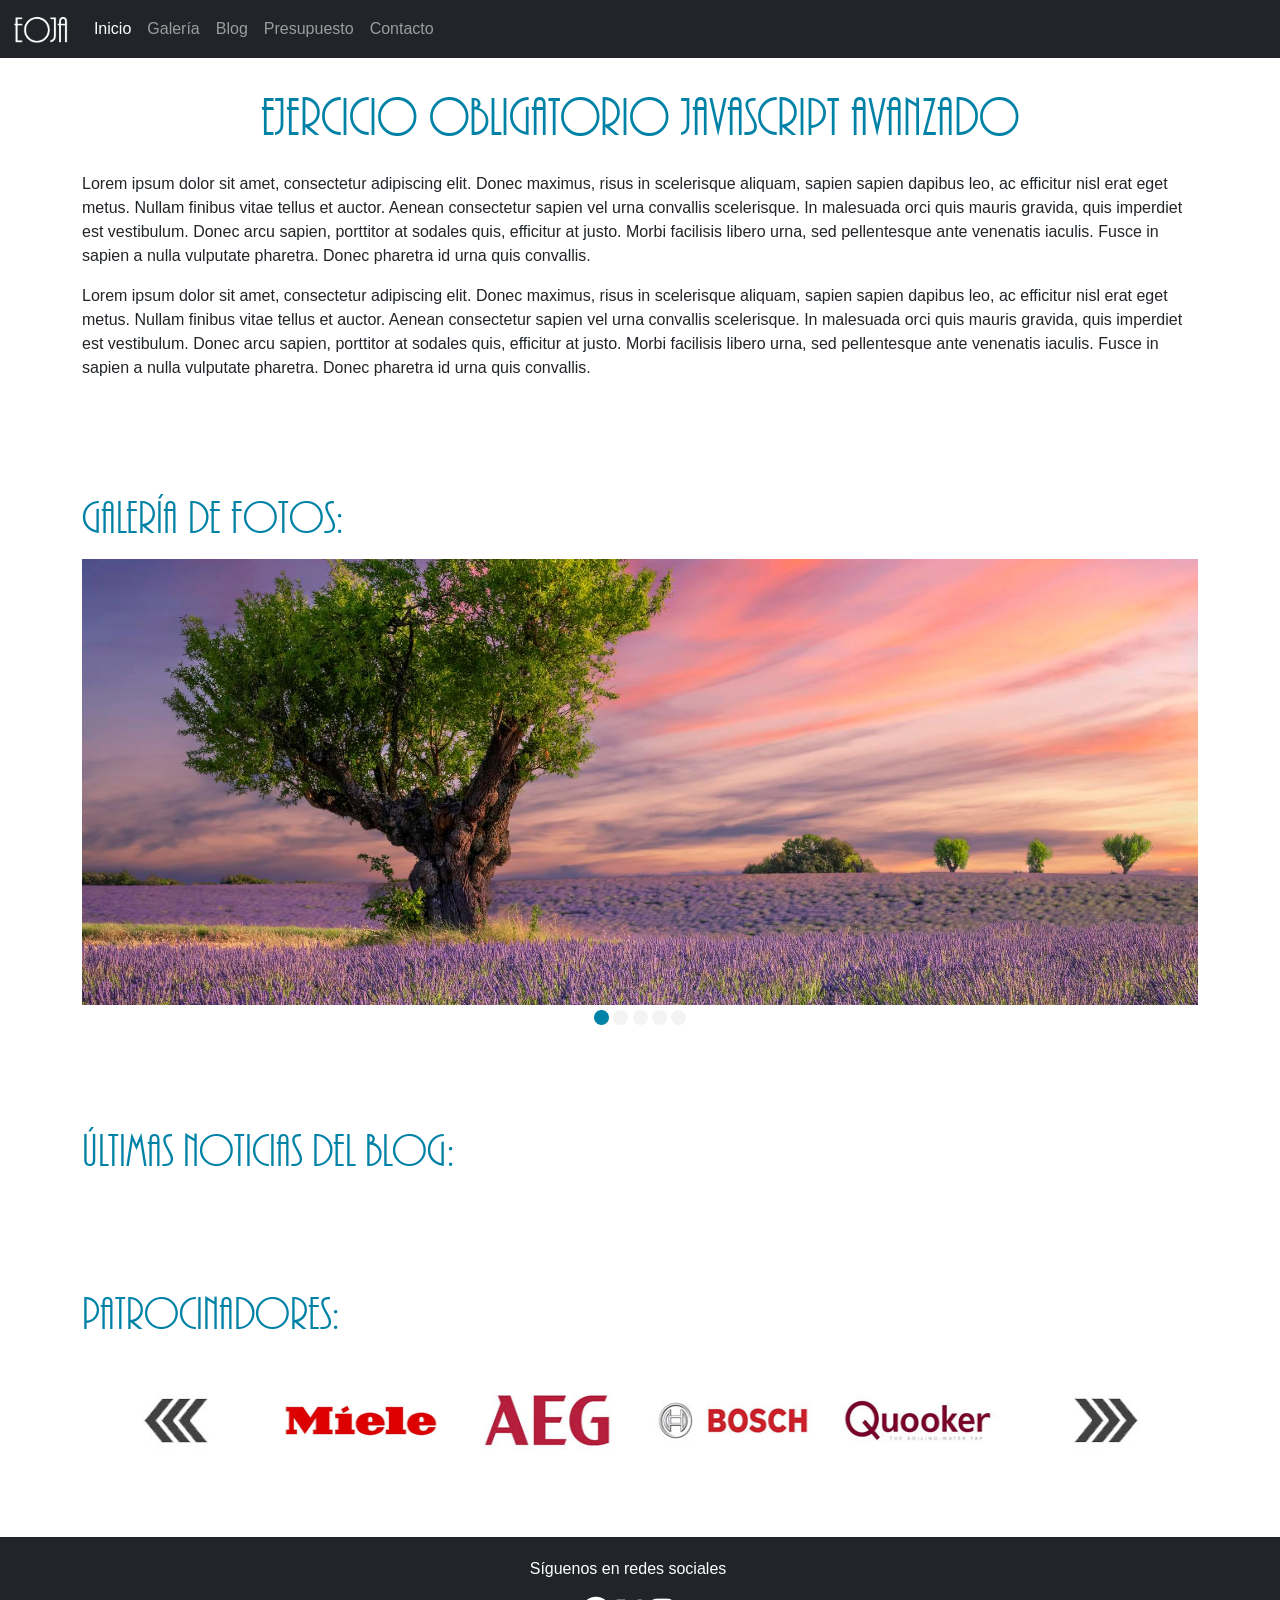
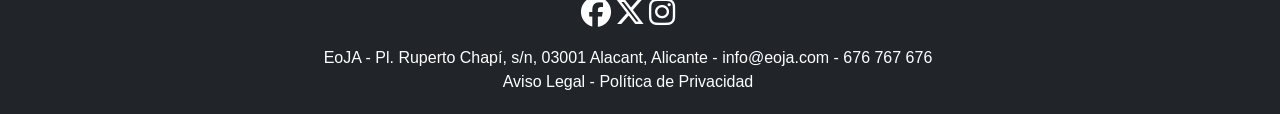
<file: index.html>
<!DOCTYPE html>
<html lang="es">

	<head>

			<title>Ejercicio obligatorio Módulo 7 Javascript Avanzado</title>
			<meta  charset="utf-8">
			<meta name="description" content="Ejercicio obligatorio Módulo 7 Javascript Avanzado">
			<meta name="viewport" content="width=device-width, initial-scale=1">
			<link rel="icon" href="images/punto-azul.png" type="image/png">

			<!-- Añadimos bibliotecas de Bootstraap y archivo css-->
			<link href="https://cdn.jsdelivr.net/npm/bootstrap@5.3.8/dist/css/bootstrap.min.css" rel="stylesheet" integrity="sha384-sRIl4kxILFvY47J16cr9ZwB07vP4J8+LH7qKQnuqkuIAvNWLzeN8tE5YBujZqJLB" crossorigin="anonymous">
			 <link rel="stylesheet" href="https://cdn.jsdelivr.net/npm/bootstrap-icons@1.13.1/font/bootstrap-icons.min.css">
			<link rel="stylesheet" href="https://cdnjs.cloudflare.com/ajax/libs/font-awesome/6.5.2/css/all.min.css">
			<link rel="stylesheet" href="css/estilos.css">

			<!-- Añadimos biblioteca JQuery y archivo js -->
			<script src="https://ajax.googleapis.com/ajax/libs/jquery/3.2.1/jquery.min.js"></script>
			<script src="js/script_home.js"></script>

	</head>

	<body>


			<!-- SECCIÓN HEADER DE LA PÁGINA -->
			<!-- MENÚ -->
			<header>
					<nav class="navbar navbar-expand-lg bg-dark fixed-top" data-bs-theme="dark">
					  <div class="container-fluid">
					    <a class="navbar-brand" href="index.html"><img src="images/logo-EOJA.png" class="logo" alt="EoJA - Ejercicio obligatorio Javascript Avanzado" title="EoJA - Ejercicio obligatorio Javascript Avanzado" width="168" height="67"></a>
					    <button class="navbar-toggler" type="button" data-bs-toggle="collapse" data-bs-target="#navbarNavAltMarkup" aria-controls="navbarNavAltMarkup" aria-expanded="false" aria-label="Toggle navigation">
					      <span class="navbar-toggler-icon"></span>
					    </button>
					    <div class="collapse navbar-collapse" id="navbarNavAltMarkup">
					      <div class="navbar-nav">
					        <a class="nav-link active" aria-current="page" href="index.html">Inicio</a>
					        <a class="nav-link" href="views/galeria.html">Galería</a>
					        <a class="nav-link" href="views/blog.html">Blog</a>
					        <a class="nav-link" href="views/presupuesto.html">Presupuesto</a>
					        <a class="nav-link" href="views/contacto.html">Contacto</a>
					      </div>
					    </div>
					  </div>
					</nav>
			</header>

			<!-- CUERPO DE LA PÁGINA -->
			<main>

						<!-- CABECERA DE LA SECCIÓN -->
						<section>
								<div class="containerfluid cuerpo">
										<div class="container">
											<div class="row">
												<div class="col-12">
													<h1>Ejercicio obligatorio Javascript Avanzado</h1>
												</div>
											</div>
											<div class="row">
												<div class="col-12">
													<p>Lorem ipsum dolor sit amet, consectetur adipiscing elit. Donec maximus, risus in scelerisque aliquam, sapien sapien dapibus leo, ac efficitur nisl erat eget metus. Nullam finibus vitae tellus et auctor. Aenean consectetur sapien vel urna convallis scelerisque. In malesuada orci quis mauris gravida, quis imperdiet est vestibulum. Donec arcu sapien, porttitor at sodales quis, efficitur at justo. Morbi facilisis libero urna, sed pellentesque ante venenatis iaculis. Fusce in sapien a nulla vulputate pharetra. Donec pharetra id urna quis convallis.</p>
						              <p>Lorem ipsum dolor sit amet, consectetur adipiscing elit. Donec maximus, risus in scelerisque aliquam, sapien sapien dapibus leo, ac efficitur nisl erat eget metus. Nullam finibus vitae tellus et auctor. Aenean consectetur sapien vel urna convallis scelerisque. In malesuada orci quis mauris gravida, quis imperdiet est vestibulum. Donec arcu sapien, porttitor at sodales quis, efficitur at justo. Morbi facilisis libero urna, sed pellentesque ante venenatis iaculis. Fusce in sapien a nulla vulputate pharetra. Donec pharetra id urna quis convallis.</p>
												</div>
											</div>
										</div>
								</div>
						</section>


						<!-- CARRUSEL DE FOTOS -->
						<section>
								<div class="containerfluid cuerpo">
										<div class="container">
											<div class="row">
												<div class="col-12"><h2>Galería de fotos:</h2></div>
											</div>
											<div class="row">
												<div class="col-12">
														<img id="imagen_carrusel" class="img_galeria" src="images/home1.jpg" alt="Imagen central del carrusel" title="Imagen central del carrusel" width="2000" height="800">
												</div>
											</div>
											<div class="row">
												<div class="col-12 text-center">
														<img id="punto1" class="punto" src="images/punto-azul.png" onclick="cambia_foto('1')" alt="Foto 1" title="Foto 1" width="50" height="50">
														<img id="punto2" class="punto" src="images/punto-gris.png" onclick="cambia_foto('2')" alt="Foto 2" title="Foto 2" width="50" height="50">
														<img id="punto3" class="punto" src="images/punto-gris.png" onclick="cambia_foto('3')" alt="Foto 3" title="Foto 3" width="50" height="50">
														<img id="punto4" class="punto" src="images/punto-gris.png" onclick="cambia_foto('4')" alt="Foto 4" title="Foto 4" width="50" height="50">
														<img id="punto5" class="punto" src="images/punto-gris.png" onclick="cambia_foto('5')" alt="Foto 5" title="Foto 5" width="50" height="50">
												</div>
											</div>					
										</div>
								</div>
						</section>


						<!-- MÓDULO NOTICIAS -->
						<section>
								<div class="containerfluid cuerpo">
									<div class="container seccion">
										<div class="row">
											<div class="col-12"><h2>Últimas noticias del blog:</h2></div>
										</div>
										<div class="row" id="capa_noticias">
												<!-- Capa de noticias cargadas con JS -->
										</div>
									</div>
							</div>
						</section>


						<!-- MÓDULO PATROCINADORES -->
						<section>
								<div class="containerfluid cuerpo">
										<div class="container seccion">
											<div class="row">
												<div class="col-12"><h2>Patrocinadores:</h2></div>
											</div>
											<div class="row">
												<div class="col-12">
													<ul id="patrocinadores">
														<li class="col-2 pt-4 pt-md-0">
															<img id="izq" src="images/izq.jpg" onclick="mover_izq()" alt="Anterior" title="Anterior" width="200" height="133"></li>
														<li class="col-4 col-md-2">
															<img id="patrocinador1" src="images/logo1.jpg" alt="Patrocinador 1" title="Patrocinador 1" width="200" height="133"></li>
														<li class="col-4 col-md-2">
															<img id="patrocinador2" src="images/logo2.jpg" alt="Patrocinador 2" title="Patrocinador 2" width="200" height="133"></li>
														<li class="col-2 d-none d-md-block">
															<img id="patrocinador3" src="images/logo3.jpg" alt="Patrocinador 3" title="Patrocinador 3" width="200" height="133"></li>
														<li class="col-2 d-none d-md-block">
															<img id="patrocinador4" src="images/logo4.jpg" alt="Patrocinador 4" title="Patrocinador 4" width="200" height="133"></li>
														<li class="col-2 pt-4 pt-md-0">
															<img id="der" src="images/der.jpg" onclick="mover_der()" alt="Siguiente" title="Siguiente" width="200" height="133"></li>
													</ul>
												</div>
											</div>
										</div>
								</div>
						</section>

				</main>

				<!-- PIE DE LA PÁGINA -->
				<footer>
						<div class="containerfluid footer bg-dark"  data-bs-theme="dark">
							<div class="container">
								<div class="row">
									<div class="row">
					        	<div class="col-12 text-center">
					        			<p>Síguenos en redes sociales</p>
					        			<p>
					        				<a href="#" title="Facebook" target="blank"><i class="fa-brands fa-facebook icono-redes" title="Síguenos en Facebook"></i></a>
													<a href="#" title="X" target="blank"><i class="fa-brands fa-x-twitter icono-redes" title="Síguenos en X"></i></a>
													<a href="#" title="Instagram" target="blank"><i class="fa-brands fa-instagram icono-redes" title="Síguenos en Instagram"></i></a>
												</p>
										</div>
									</div>
					        <div class="row">
					        	<div class="col-12 text-center">
					        			EoJA - Pl. Ruperto Chapí, s/n, 03001 Alacant, Alicante - 
					        			<a href="mailto:info@eoja.com" class="enlace_pie">info@eoja.com</a> - <a href="tel:676767676" class="enlace_pie">676 767 676</a>
					        			<br> <a href="#" class="enlace_pie">Aviso Legal</a> - <a href="#" class="enlace_pie">Política de Privacidad</a>  
										</div>
									</div>

								</div>
							</div>
						</div>
				</footer>
					
		
		<script src="https://cdn.jsdelivr.net/npm/bootstrap@5.3.8/dist/js/bootstrap.bundle.min.js" integrity="sha384-FKyoEForCGlyvwx9Hj09JcYn3nv7wiPVlz7YYwJrWVcXK/BmnVDxM+D2scQbITxI" crossorigin="anonymous"></script>

	</body>
</html>
</file>
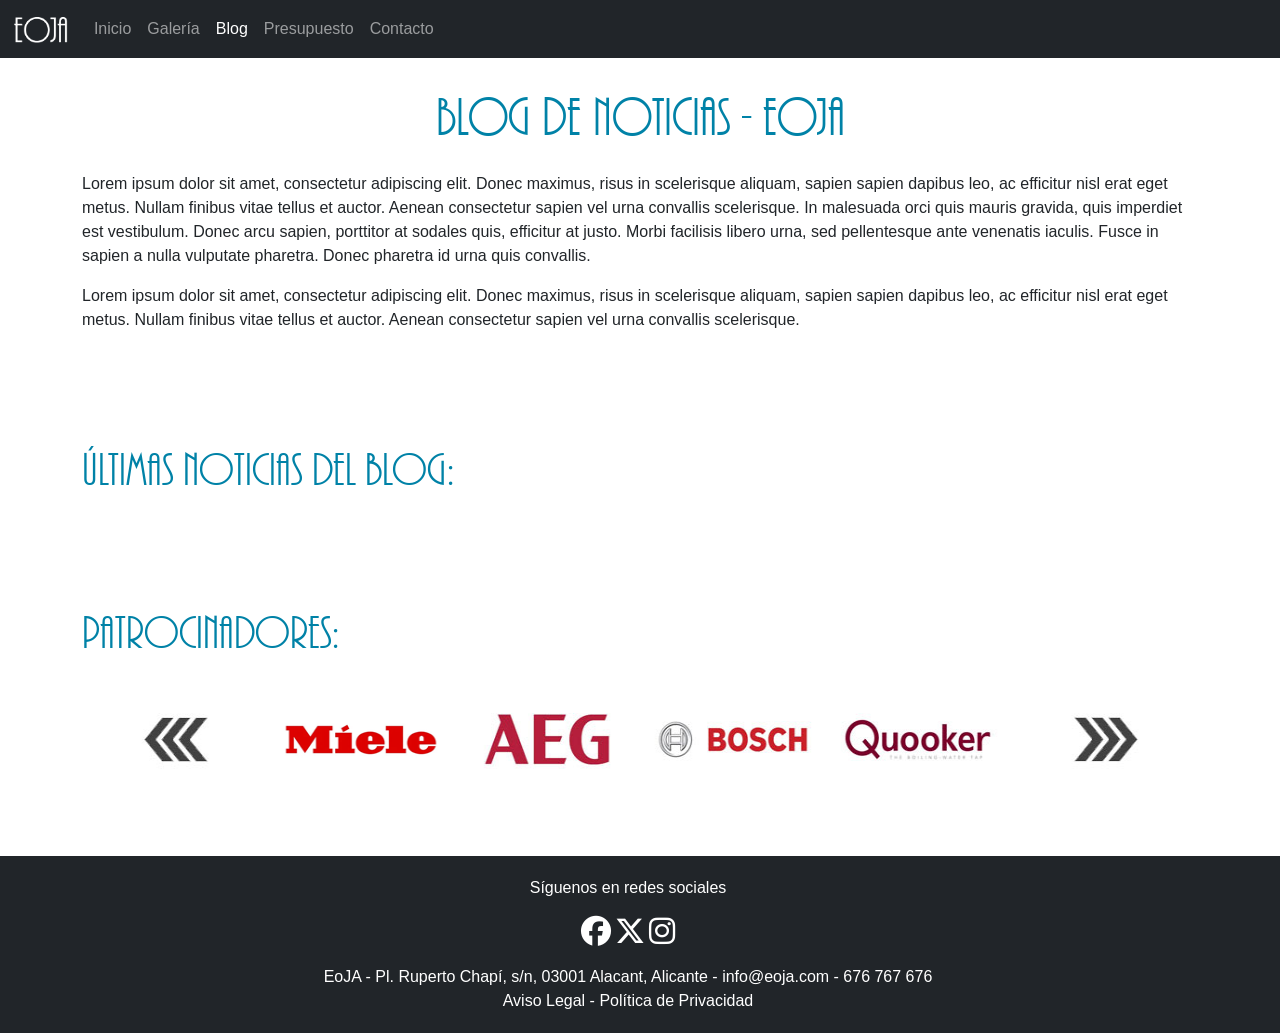
<file: views/blog.html>
<!DOCTYPE html>
<html lang="es">

	<head>

		<title>Blog de noticias - Ejercicio obligatorio Módulo 7 Javascript Avanzado</title>
		<meta  charset="utf-8">
		<meta name="description" content="Blog de noticias - Ejercicio obligatorio Módulo 7 Javascript Avanzado">
    	<meta name="viewport" content="width=device-width, initial-scale=1">
		<link rel="icon" href="../images/punto-azul.png" type="image/png">

		<!-- Añadimos bibliotecas de Bootstraap y archivo css-->
		<link href="https://cdn.jsdelivr.net/npm/bootstrap@5.3.8/dist/css/bootstrap.min.css" rel="stylesheet" integrity="sha384-sRIl4kxILFvY47J16cr9ZwB07vP4J8+LH7qKQnuqkuIAvNWLzeN8tE5YBujZqJLB" crossorigin="anonymous">
		<link rel="stylesheet" href="https://cdn.jsdelivr.net/npm/bootstrap-icons@1.13.1/font/bootstrap-icons.min.css">
		<link rel="stylesheet" href="https://cdnjs.cloudflare.com/ajax/libs/font-awesome/6.5.2/css/all.min.css">
		<link rel="stylesheet" href="../css/estilos.css">

		<!-- Añadimos bibliotecas JQuery y archivo js -->
		<script src="https://ajax.googleapis.com/ajax/libs/jquery/3.2.1/jquery.min.js"></script>
		<script src="../js/script_blog.js"></script>

	</head>

	<body>


		<!-- SECCIÓN HEADER DE LA PÁGINA -->
		<!-- MENÚ -->
		<header>
			<nav class="navbar navbar-expand-lg bg-dark fixed-top" data-bs-theme="dark">
			  <div class="container-fluid">
			    <a class="navbar-brand" href="../index.html"><img src="../images/logo-EOJA.png" class="logo" alt="EoJA - Ejercicio obligatorio Javascript Avanzado" title="EoJA - Ejercicio obligatorio Javascript Avanzado" width="168" height="67"></a>
			    <button class="navbar-toggler" type="button" data-bs-toggle="collapse" data-bs-target="#navbarNavAltMarkup" aria-controls="navbarNavAltMarkup" aria-expanded="false" aria-label="Toggle navigation">
			      <span class="navbar-toggler-icon"></span>
			    </button>
			    <div class="collapse navbar-collapse" id="navbarNavAltMarkup">
			      <div class="navbar-nav">
			        <a class="nav-link" aria-current="page" href="../index.html">Inicio</a>
			        <a class="nav-link" href="galeria.html">Galería</a>
			        <a class="nav-link active" href="blog.html">Blog</a>
			        <a class="nav-link" href="presupuesto.html">Presupuesto</a>
			        <a class="nav-link" href="contacto.html">Contacto</a>
			      </div>
			    </div>
			  </div>
			</nav>
		</header>

	
		<!-- CUERPO DE LA PÁGINA -->
		<main>
		
			<!-- CABECERA DE LA SECCIÓN -->
			<section>
				<div class="containerfluid cuerpo">
						<div class="container">
							<div class="row">
								<div class="col-12">
									<h1>Blog de noticias - EoJA</h1>
								</div>
							</div>
							<div class="row">
								<div class="col-12">
									<p>Lorem ipsum dolor sit amet, consectetur adipiscing elit. Donec maximus, risus in scelerisque aliquam, sapien sapien dapibus leo, ac efficitur nisl erat eget metus. Nullam finibus vitae tellus et auctor. Aenean consectetur sapien vel urna convallis scelerisque. In malesuada orci quis mauris gravida, quis imperdiet est vestibulum. Donec arcu sapien, porttitor at sodales quis, efficitur at justo. Morbi facilisis libero urna, sed pellentesque ante venenatis iaculis. Fusce in sapien a nulla vulputate pharetra. Donec pharetra id urna quis convallis.</p>
		              				<p>Lorem ipsum dolor sit amet, consectetur adipiscing elit. Donec maximus, risus in scelerisque aliquam, sapien sapien dapibus leo, ac efficitur nisl erat eget metus. Nullam finibus vitae tellus et auctor. Aenean consectetur sapien vel urna convallis scelerisque.</p>
								</div>
							</div>
						</div>
				</div>
			</section>

			<!-- MÓDULO NOTICIAS -->
			<section>
				<div class="containerfluid cuerpo">
						<div class="container seccion">
							<div class="row">
								<div class="col-12"><h2>Últimas noticias del blog:</h2></div>
							</div>
							<div class="row" id="capa_noticias">
									<!-- Capa de noticias cargadas con JS -->
							</div>
						</div>
				</div>
			</section>

			<!-- MÓDULO PATROCINADORES -->
			<section>
				<div class="containerfluid cuerpo">
					<div class="container seccion">
						<div class="row">
							<div class="col-12"><h2>Patrocinadores:</h2></div>
						</div>
						<div class="row">
							<div class="col-12">
								<ul id="patrocinadores">
									<li class="col-2 pt-4 pt-md-0">
										<img id="izq" src="../images/izq.jpg" onclick="mover_izq()" alt="Anterior" title="Anterior" width="200" height="133"></li>
									<li class="col-4 col-md-2">
										<img id="patrocinador1" src="../images/logo1.jpg" alt="Patrocinador 1" title="Patrocinador 1" width="200" height="133"></li>
									<li class="col-4 col-md-2">
										<img id="patrocinador2" src="../images/logo2.jpg" alt="Patrocinador 2" title="Patrocinador 2" width="200" height="133"></li>
									<li class="col-2 d-none d-md-block">
										<img id="patrocinador3" src="../images/logo3.jpg" alt="Patrocinador 3" title="Patrocinador 3" width="200" height="133"></li>
									<li class="col-2 d-none d-md-block">
										<img id="patrocinador4" src="../images/logo4.jpg" alt="Patrocinador 4" title="Patrocinador 4" width="200" height="133"></li>
									<li class="col-2 pt-4 pt-md-0">
										<img id="der" src="../images/der.jpg" onclick="mover_der()" alt="Siguiente" title="Siguiente" width="200" height="133"></li>
								</ul>
							</div>
						</div>
					</div>
				</div>
			</section>

		</main>

		<!-- PIE DE LA PÁGINA -->
		<footer>
			<div class="containerfluid footer bg-dark"  data-bs-theme="dark">
				<div class="container">
					<div class="row">
						<div class="row">
		        	<div class="col-12 text-center">
		        			<p>Síguenos en redes sociales</p>
		        			<p>
		        				<a href="#" title="Facebook" target="blank"><i class="fa-brands fa-facebook icono-redes" title="Síguenos en Facebook"></i></a>
								<a href="#" title="X" target="blank"><i class="fa-brands fa-x-twitter icono-redes" title="Síguenos en X"></i></a>
								<a href="#" title="Instagram" target="blank"><i class="fa-brands fa-instagram icono-redes" title="Síguenos en Instagram"></i></a>
							</p>
							</div>
						</div>
		        <div class="row">
		        	<div class="col-12 text-center">
		        			EoJA - Pl. Ruperto Chapí, s/n, 03001 Alacant, Alicante - 
		        			<a href="mailto:info@eoja.com" class="enlace_pie">info@eoja.com</a> - <a href="tel:676767676" class="enlace_pie">676 767 676</a>
		        			<br> <a href="#" class="enlace_pie">Aviso Legal</a> - <a href="#" class="enlace_pie">Política de Privacidad</a>  
							</div>
						</div>

					</div>
				</div>
			</div>
		</footer>


		<script src="https://cdn.jsdelivr.net/npm/bootstrap@5.3.8/dist/js/bootstrap.bundle.min.js" integrity="sha384-FKyoEForCGlyvwx9Hj09JcYn3nv7wiPVlz7YYwJrWVcXK/BmnVDxM+D2scQbITxI" crossorigin="anonymous"></script>

	</body>
</html>
</file>
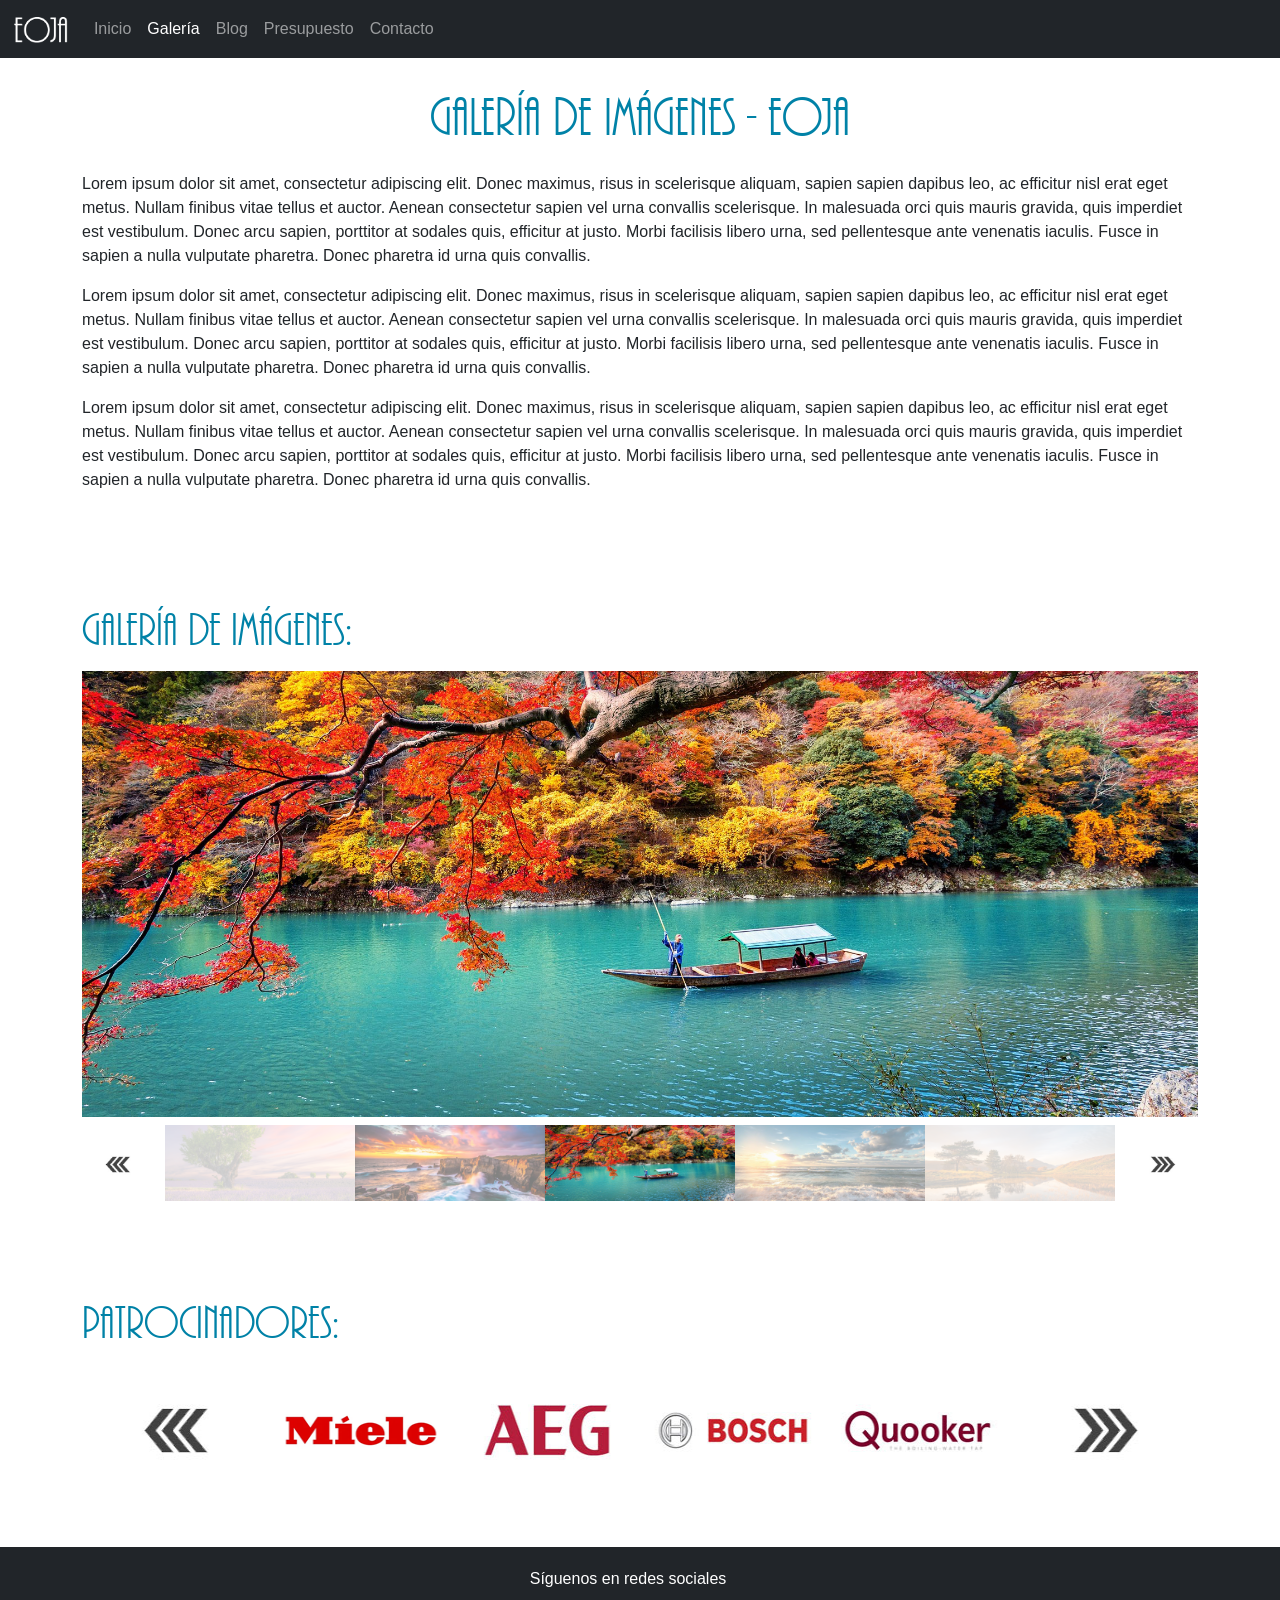
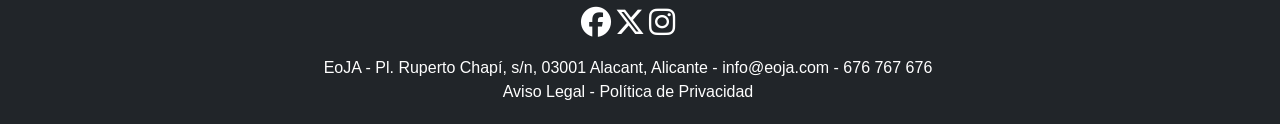
<file: views/galeria.html>
<!DOCTYPE html>
<html lang="es">

	<head>

		<title>Galería de imágenes - Ejercicio obligatorio Módulo 7 Javascript Avanzado</title>
		<meta  charset="utf-8">
		<meta name="description" content="Galería de imágenes - Ejercicio obligatorio Módulo 7 Javascript Avanzado">
		<meta name="viewport" content="width=device-width, initial-scale=1">
		<link rel="icon" href="../images/punto-azul.png" type="image/png">

		<!-- Añadimos bibliotecas de Bootstraap y archivo css-->
		<link href="https://cdn.jsdelivr.net/npm/bootstrap@5.3.8/dist/css/bootstrap.min.css" rel="stylesheet" integrity="sha384-sRIl4kxILFvY47J16cr9ZwB07vP4J8+LH7qKQnuqkuIAvNWLzeN8tE5YBujZqJLB" crossorigin="anonymous">
		 <link rel="stylesheet" href="https://cdn.jsdelivr.net/npm/bootstrap-icons@1.13.1/font/bootstrap-icons.min.css">
		<link rel="stylesheet" href="https://cdnjs.cloudflare.com/ajax/libs/font-awesome/6.5.2/css/all.min.css">
		<link rel="stylesheet" href="../css/estilos.css">

		<!-- Añadimos bibliotecas JQuery y archivo js -->
		<script src="https://ajax.googleapis.com/ajax/libs/jquery/3.2.1/jquery.min.js"></script>
		<script src="../js/script_galeria.js"></script>

	</head>

	<body>


		<!-- SECCIÓN HEADER DE LA PÁGINA -->
		<!-- MENÚ -->
		<header>
			<nav class="navbar navbar-expand-lg bg-dark fixed-top" data-bs-theme="dark">
			  <div class="container-fluid">
			    <a class="navbar-brand" href="../index.html"><img src="../images/logo-EOJA.png" class="logo" alt="EoJA - Ejercicio obligatorio Javascript Avanzado" title="EoJA - Ejercicio obligatorio Javascript Avanzado" width="168" height="67"></a>
			    <button class="navbar-toggler" type="button" data-bs-toggle="collapse" data-bs-target="#navbarNavAltMarkup" aria-controls="navbarNavAltMarkup" aria-expanded="false" aria-label="Toggle navigation">
			      <span class="navbar-toggler-icon"></span>
			    </button>
			    <div class="collapse navbar-collapse" id="navbarNavAltMarkup">
			      <div class="navbar-nav">
			        <a class="nav-link"  href="../index.html">Inicio</a>
			        <a class="nav-link active" href="galeria.html">Galería</a>
			        <a class="nav-link" href="blog.html">Blog</a>
			        <a class="nav-link" href="presupuesto.html">Presupuesto</a>
			        <a class="nav-link" href="contacto.html">Contacto</a>
			      </div>
			    </div>
			  </div>
			</nav>
		</header>


		<!-- CUERPO DE LA PÁGINA -->
		<main>
		
			<!-- CABECERA DE LA SECCIÓN -->
			<section>
				<div class="containerfluid cuerpo">
						<div class="container">
							<div class="row">
								<div class="col-12">
									<h1>Galería de imágenes - EoJA</h1>
								</div>
							</div>
							<div class="row">
								<div class="col-12">
									<p>Lorem ipsum dolor sit amet, consectetur adipiscing elit. Donec maximus, risus in scelerisque aliquam, sapien sapien dapibus leo, ac efficitur nisl erat eget metus. Nullam finibus vitae tellus et auctor. Aenean consectetur sapien vel urna convallis scelerisque. In malesuada orci quis mauris gravida, quis imperdiet est vestibulum. Donec arcu sapien, porttitor at sodales quis, efficitur at justo. Morbi facilisis libero urna, sed pellentesque ante venenatis iaculis. Fusce in sapien a nulla vulputate pharetra. Donec pharetra id urna quis convallis.</p>
									<p>Lorem ipsum dolor sit amet, consectetur adipiscing elit. Donec maximus, risus in scelerisque aliquam, sapien sapien dapibus leo, ac efficitur nisl erat eget metus. Nullam finibus vitae tellus et auctor. Aenean consectetur sapien vel urna convallis scelerisque. In malesuada orci quis mauris gravida, quis imperdiet est vestibulum. Donec arcu sapien, porttitor at sodales quis, efficitur at justo. Morbi facilisis libero urna, sed pellentesque ante venenatis iaculis. Fusce in sapien a nulla vulputate pharetra. Donec pharetra id urna quis convallis.</p>
									<p>Lorem ipsum dolor sit amet, consectetur adipiscing elit. Donec maximus, risus in scelerisque aliquam, sapien sapien dapibus leo, ac efficitur nisl erat eget metus. Nullam finibus vitae tellus et auctor. Aenean consectetur sapien vel urna convallis scelerisque. In malesuada orci quis mauris gravida, quis imperdiet est vestibulum. Donec arcu sapien, porttitor at sodales quis, efficitur at justo. Morbi facilisis libero urna, sed pellentesque ante venenatis iaculis. Fusce in sapien a nulla vulputate pharetra. Donec pharetra id urna quis convallis.</p>
								</div>
							</div>
						</div>
				</div>
			</section>



			<!-- GALERÍA DE FOTOS -->
			<section>
				<div class="containerfluid cuerpo">
						<div class="container">
							<div class="row">
								<div class="col-12"><h2>Galería de imágenes:</h2></div>
							</div>
							<div class="row">
								<div class="col-12">
									<img id="galeria_central" class="img_galeria" src="../images/home3.jpg" alt="Imagen central de la galería" title="Imagen central de la galería" width="2000" height="800">
								</div>
							</div>
							<div class="row mt-2">
								<div class="col-3 col-md-1 pt-3">
									<img class="flecha" src="../images/izq.jpg" onclick="galeria_izq()" title="Anterior" alt="Anterior" width="200" height="133">
								</div>
								<div class="col-2 px-0 d-none d-md-block">
									<img class="img_galeria ima_opacity02" id="galeria1" src="../images/home1.jpg" alt="Foto 1" title="Foto 1" width="2000" height="800">
									
								</div>
								<div class="col-2 px-0 d-none d-md-block">
									<img class="img_galeria ima_opacity05" id="galeria2" src="../images/home2.jpg" alt="Foto 2" title="Foto 2" width="2000" height="800">
									
								</div>
								<div class="col-6 col-md-2 px-0">
									<img class="img_galeria" id="galeria3" src="../images/home3.jpg" alt="Foto 3" title="Foto 3" width="2000" height="800">
									
								</div>
								<div class="col-2 px-0 d-none d-md-block">
									<img class="img_galeria ima_opacity05" id="galeria4" src="../images/home4.jpg" alt="Foto 4" title="Foto 4" width="2000" height="800">
									
								</div>
								<div class="col-2 px-0 d-none d-md-block">
									<img class="img_galeria ima_opacity02" id="galeria5" src="../images/home5.jpg" alt="Foto 5" title="Foto 5" width="2000" height="800">
									
								</div>
								<div class="col-3 col-md-1 pt-3">
									<img class="flecha" src="../images/der.jpg" onclick="galeria_der()" title="Siguiente" alt="Siguiente" width="200" height="133">
								</div>
							</div>	
						</div>
				</div>
			</section>



			<!-- MÓDULO PATROCINADORES -->
			<section>
				<div class="containerfluid cuerpo">
					<div class="container seccion">
						<div class="row">
							<div class="col-12"><h2>Patrocinadores:</h2></div>
						</div>
						<div class="row">
							<div class="col-12">
								<ul id="patrocinadores">
									<li class="col-2 pt-4 pt-md-0">
										<img id="izq" src="../images/izq.jpg" onclick="mover_izq()" alt="Anterior" title="Anterior" width="200" height="133"></li>
									<li class="col-4 col-md-2">
										<img id="patrocinador1" src="../images/logo1.jpg" alt="Patrocinador 1" title="Patrocinador 1" width="200" height="133"></li>
									<li class="col-4 col-md-2">
										<img id="patrocinador2" src="../images/logo2.jpg" alt="Patrocinador 2" title="Patrocinador 2" width="200" height="133"></li>
									<li class="col-2 d-none d-md-block">
										<img id="patrocinador3" src="../images/logo3.jpg" alt="Patrocinador 3" title="Patrocinador 3" width="200" height="133"></li>
									<li class="col-2 d-none d-md-block">
										<img id="patrocinador4" src="../images/logo4.jpg" alt="Patrocinador 4" title="Patrocinador 4" width="200" height="133"></li>
									<li class="col-2 pt-4 pt-md-0">
										<img id="der" src="../images/der.jpg" onclick="mover_der()" alt="Siguiente" title="Siguiente" width="200" height="133"></li>
								</ul>
							</div>
						</div>
					</div>
				</div>
			</section>

		</main>



		<!-- PIE DE LA PÁGINA -->
		<footer>
			<div class="containerfluid footer bg-dark"  data-bs-theme="dark">
				<div class="container">
					<div class="row">
						<div class="row">
		        	<div class="col-12 text-center">
		        			<p>Síguenos en redes sociales</p>
		        			<p>
		        				<a href="#" title="Facebook" target="blank"><i class="fa-brands fa-facebook icono-redes" title="Síguenos en Facebook"></i></a>
								<a href="#" title="X" target="blank"><i class="fa-brands fa-x-twitter icono-redes" title="Síguenos en X"></i></a>
								<a href="#" title="Instagram" target="blank"><i class="fa-brands fa-instagram icono-redes" title="Síguenos en Instagram"></i></a>
							</p>
							</div>
						</div>
		        <div class="row">
		        	<div class="col-12 text-center">
		        			EoJA - Pl. Ruperto Chapí, s/n, 03001 Alacant, Alicante - 
		        			<a href="mailto:info@eoja.com" class="enlace_pie">info@eoja.com</a> - <a href="tel:676767676" class="enlace_pie">676 767 676</a>
		        			<br> <a href="#" class="enlace_pie">Aviso Legal</a> - <a href="#" class="enlace_pie">Política de Privacidad</a>  
							</div>
						</div>

					</div>
				</div>
			</div>
		</footer>


		<script src="https://cdn.jsdelivr.net/npm/bootstrap@5.3.8/dist/js/bootstrap.bundle.min.js" integrity="sha384-FKyoEForCGlyvwx9Hj09JcYn3nv7wiPVlz7YYwJrWVcXK/BmnVDxM+D2scQbITxI" crossorigin="anonymous"></script>

	</body>
</html>
</file>
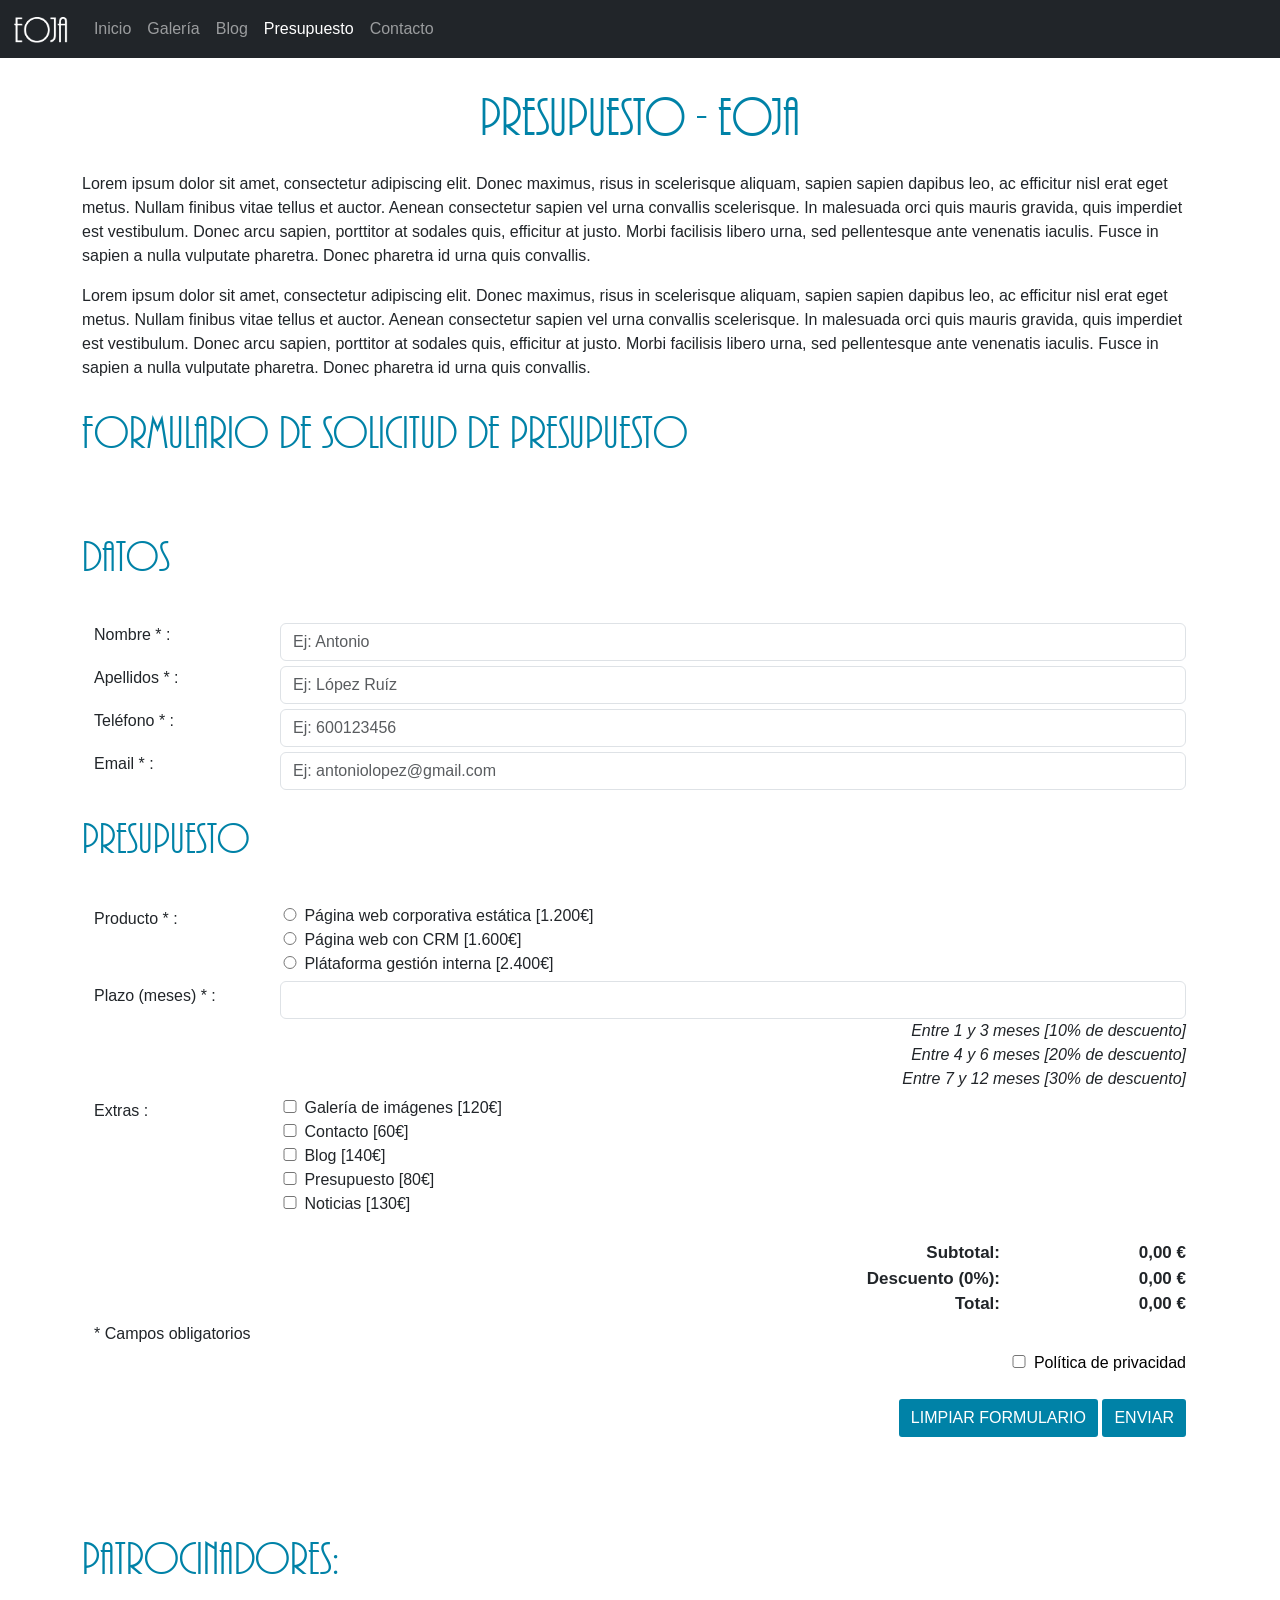
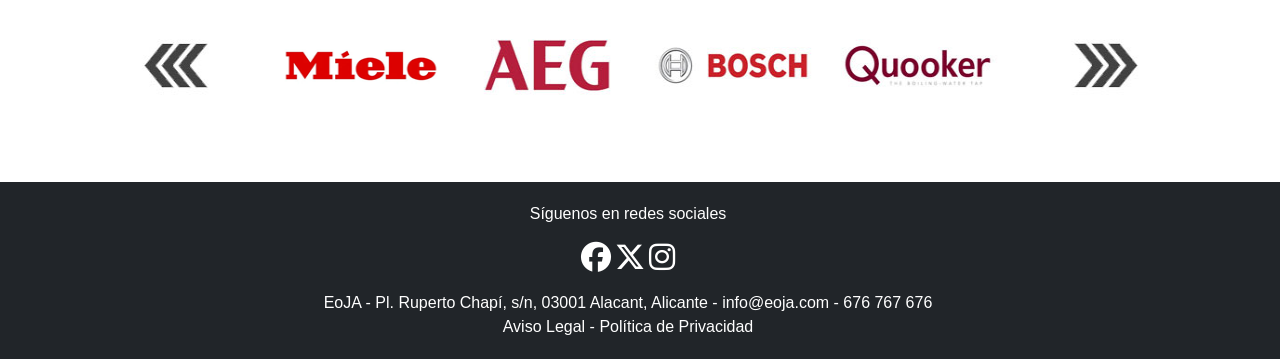
<file: views/presupuesto.html>
<!DOCTYPE html>
<html lang="es">

	<head>

		<title>Presupuesto - Ejercicio obligatorio Módulo 7 Javascript Avanzado</title>
		<meta  charset="utf-8">
		<meta name="description" content="Presupuesto - Ejercicio obligatorio Módulo 7 Javascript Avanzado">
    	<meta name="viewport" content="width=device-width, initial-scale=1">
		<link rel="icon" href="../images/punto-azul.png" type="image/png">

		<!-- Añadimos bibliotecas de Bootstraap y archivo css-->
		<link href="https://cdn.jsdelivr.net/npm/bootstrap@5.3.8/dist/css/bootstrap.min.css" rel="stylesheet" integrity="sha384-sRIl4kxILFvY47J16cr9ZwB07vP4J8+LH7qKQnuqkuIAvNWLzeN8tE5YBujZqJLB" crossorigin="anonymous">
		<link rel="stylesheet" href="https://cdn.jsdelivr.net/npm/bootstrap-icons@1.13.1/font/bootstrap-icons.min.css">
		<link rel="stylesheet" href="https://cdnjs.cloudflare.com/ajax/libs/font-awesome/6.5.2/css/all.min.css">
		<link rel="stylesheet" href="../css/estilos.css">

		<!-- Añadimos bibliotecas JQuery y archivo js -->
		<script src="https://ajax.googleapis.com/ajax/libs/jquery/3.2.1/jquery.min.js"></script>
		<script src="../js/script_presupuesto.js"></script>

	</head>

	<body>


		<!-- SECCIÓN HEADER DE LA PÁGINA -->
		<!-- MENÚ -->
		<header>
			<nav class="navbar navbar-expand-lg bg-dark fixed-top" data-bs-theme="dark">
			  <div class="container-fluid">
			    <a class="navbar-brand" href="../index.html"><img src="../images/logo-EOJA.png" class="logo" alt="EoJA - Ejercicio obligatorio Javascript Avanzado" title="EoJA - Ejercicio obligatorio Javascript Avanzado" width="168" height="67"></a>
			    <button class="navbar-toggler" type="button" data-bs-toggle="collapse" data-bs-target="#navbarNavAltMarkup" aria-controls="navbarNavAltMarkup" aria-expanded="false" aria-label="Toggle navigation">
			      <span class="navbar-toggler-icon"></span>
			    </button>
			    <div class="collapse navbar-collapse" id="navbarNavAltMarkup">
			      <div class="navbar-nav">
			        <a class="nav-link" aria-current="page" href="../index.html">Inicio</a>
			        <a class="nav-link" href="galeria.html">Galería</a>
			        <a class="nav-link" href="blog.html">Blog</a>
			        <a class="nav-link active" href="presupuesto.html">Presupuesto</a>
			        <a class="nav-link" href="contacto.html">Contacto</a>
			      </div>
			    </div>
			  </div>
			</nav>
		</header>



		<!-- CUERPO DE LA PÁGINA -->
		<main>

			<!-- CABECERA DE LA SECCIÓN -->
			<section>
				<div class="containerfluid cuerpo">
						<div class="container">
							<div class="row">
								<div class="col-12">
									<h1>Presupuesto - EoJA</h1>
								</div>
							</div>
							<div class="row">
								<div class="col-12">
									<p>Lorem ipsum dolor sit amet, consectetur adipiscing elit. Donec maximus, risus in scelerisque aliquam, sapien sapien dapibus leo, ac efficitur nisl erat eget metus. Nullam finibus vitae tellus et auctor. Aenean consectetur sapien vel urna convallis scelerisque. In malesuada orci quis mauris gravida, quis imperdiet est vestibulum. Donec arcu sapien, porttitor at sodales quis, efficitur at justo. Morbi facilisis libero urna, sed pellentesque ante venenatis iaculis. Fusce in sapien a nulla vulputate pharetra. Donec pharetra id urna quis convallis.</p>
		              				<p>Lorem ipsum dolor sit amet, consectetur adipiscing elit. Donec maximus, risus in scelerisque aliquam, sapien sapien dapibus leo, ac efficitur nisl erat eget metus. Nullam finibus vitae tellus et auctor. Aenean consectetur sapien vel urna convallis scelerisque. In malesuada orci quis mauris gravida, quis imperdiet est vestibulum. Donec arcu sapien, porttitor at sodales quis, efficitur at justo. Morbi facilisis libero urna, sed pellentesque ante venenatis iaculis. Fusce in sapien a nulla vulputate pharetra. Donec pharetra id urna quis convallis.</p>
								</div>
							</div>
						</div>
				</div>
			</section>


			<!-- MÓDULO FORMULARIO DE PRESUPUESTO -->
			<section>
				<div class="containerfluid">
					<div class="container">
						<h2>Formulario de solicitud de presupuesto</h2>
	 					<form name="formulario" id="formulario" action="#" onsubmit="return validar_presupuesto()">
		 					<div class="row">
								<div class="col-12 mt-4" id="resultado_formulario"></div>
								<div class="col-12 mt-4">
				        			<h3>Datos</h3>
				        		</div>
				        	</div>
				        	<div class="row">
								<div class="col-12 mt-4">
				                	<ul class="list-unstyled row row-2 presupuesto">
				                		<li class="col-12 col-md-2">Nombre * :</li>
				                		<li class="col-12 col-md-10">
				                			<input type="text" name="nombre" id="nombre" class="form-control" maxlength="15" placeholder="Ej: Antonio" required>
				                			<div id="error_nombre" class="capa_error"></div></li>
				                		<li class="col-12 col-md-2">Apellidos * :</li>
				                		<li class="col-12 col-md-10">
				                			<input type="text" name="apellidos" id="apellidos" class="form-control" maxlength="40" placeholder="Ej: López Ruíz" required>
				                			<div id="error_apellidos" class="capa_error"></div></li>
				                		<li class="col-12 col-md-2">Teléfono * :</li>
				                		<li class="col-12 col-md-10">
				                			<input type="text" name="telefono" id="telefono" class="form-control" maxlength="9"  placeholder="Ej: 600123456" required>
				                			<div id="error_telefono" class="capa_error"></div></li>
				                		<li class="col-12 col-md-2">Email * :</li>
				                		<li class="col-12 col-md-10">
				                			<input type="text" name="email" id="email" class="form-control" placeholder="Ej: antoniolopez@gmail.com" required>
				                			<div id="error_email" class="capa_error"></div></li>
				                	</ul>
					            </div>
					        </div>
							<div class="row">
								<div class="col-12 mt-4">
				        			<h3>Presupuesto</h3>
				        		</div>
				        	</div>
				        	<div class="row">
				        		<div class="col-12 mt-4">					            	
				        			<ul class="list-unstyled row row-2 presupuesto">
				                		<li class="col-12 col-md-2 mt-4 mt-md-2">Producto * :</li>
				                		<li class="col-12 col-md-10">
				                			<div id="capa_productos">
					                			<input type="radio" name="producto" id="producto1" class="checkboxClass" onclick="calcula_presupuesto()"> 
					                			Página web corporativa estática [1.200€]<br>
					                			<input type="radio" name="producto" id="producto2"  class="checkboxClass" onclick="calcula_presupuesto()"> 
					                			Página web con CRM [1.600€]<br>
					                			<input type="radio" name="producto" id="producto3" class="checkboxClass" onclick="calcula_presupuesto()"> 
					                			Plátaforma gestión interna  [2.400€]
				                			</div>
				                			<div id="error_producto" class="capa_error"></div>
				                		</li>
				                		<li class="col-12 col-md-2 mt-4 mt-md-2">Plazo (meses) * :</li>
				                		<li class="col-12 col-md-10">
				                			<input type="number" name="plazo" id="plazo" class="form-control" required onchange="calcula_presupuesto()">
				                			<div class="informacion text-end">
				                				Entre 1 y 3 meses [10% de descuento]<br>
				                				Entre 4 y 6 meses [20% de descuento]<br>
				                				Entre 7 y 12 meses [30% de descuento]<br></div>
				                			<div id="error_plazo" class="capa_error"></div>
				                		</li>
				                		<li class="col-12 col-md-2 mt-4 mt-md-2">Extras :</li>
				                		<li class="col-12 col-md-10">
				                			<input type="checkbox" name="extra1" id="extra1"  class="checkboxClass" onclick="calcula_presupuesto()"> 
				                			Galería de imágenes [120€]<br>
				                			<input type="checkbox" name="extra2" id="extra2"  class="checkboxClass" onclick="calcula_presupuesto()"> 
				                			Contacto [60€]<br>
				                			<input type="checkbox" name="extra3" id="extra3"  class="checkboxClass" onclick="calcula_presupuesto()"> 
				                			Blog [140€]<br>
				                			<input type="checkbox" name="extra4" id="extra4"  class="checkboxClass" onclick="calcula_presupuesto()"> 
				                			Presupuesto [80€]<br>
				                			<input type="checkbox" name="extra5" id="extra5"  class="checkboxClass" onclick="calcula_presupuesto()"> 
				                			Noticias [130€]
				                		</li>
				                		<li class="col-6 col-md-10 mt-4 importePresupuesto" id="titulo_presupuesto">Subtotal:<br>Descuento (0%):<br>Total:</li>
				                		<li class="col-6 col-md-2 mt-4 importePresupuesto" id="presupuesto">0,00 €<br>0,00 €<br>0,00 €</li>

				                		<li class="col-12 col-md-12">* Campos obligatorios</li>
				                		<li class="col-12 col-md-12 text-end">
				                			<input type="checkbox" name="privacidad" id="privacidad"  class="checkboxClass">
			                				<a href="#" class="enlace_politica" title="Política de privacidad">Política de privacidad</a>
			                				<div id="error_privacidad" class="capa_error"></div>
			                			</li>
										<li class="col-12 col-md-12 text-end mt-4">
			                				<input type="button" class="enviar" value="LIMPIAR FORMULARIO" onclick="limpiar_formulario()">
			                				<input type="submit" class="enviar" value="ENVIAR">
			                			</li>					                	
			                		</ul>
				            	</div>
				            </div>
			            </form>
			        </div>
			    </div>
			</section>


			<!-- MÓDULO PATROCINADORES -->
			<section>
				<div class="containerfluid cuerpo">
					<div class="container seccion">
						<div class="row">
							<div class="col-12"><h2>Patrocinadores:</h2></div>
						</div>
						<div class="row">
							<div class="col-12">
								<ul id="patrocinadores">
									<li class="col-2 pt-4 pt-md-0">
										<img id="izq" src="../images/izq.jpg" onclick="mover_izq()" alt="Anterior" title="Anterior" width="200" height="133"></li>
									<li class="col-4 col-md-2">
										<img id="patrocinador1" src="../images/logo1.jpg" alt="Patrocinador 1" title="Patrocinador 1" width="200" height="133"></li>
									<li class="col-4 col-md-2">
										<img id="patrocinador2" src="../images/logo2.jpg" alt="Patrocinador 2" title="Patrocinador 2" width="200" height="133"></li>
									<li class="col-2 d-none d-md-block">
										<img id="patrocinador3" src="../images/logo3.jpg" alt="Patrocinador 3" title="Patrocinador 3" width="200" height="133"></li>
									<li class="col-2 d-none d-md-block">
										<img id="patrocinador4" src="../images/logo4.jpg" alt="Patrocinador 4" title="Patrocinador 4" width="200" height="133"></li>
									<li class="col-2 pt-4 pt-md-0">
										<img id="der" src="../images/der.jpg" onclick="mover_der()" alt="Siguiente" title="Siguiente" width="200" height="133"></li>
								</ul>
							</div>
						</div>
					</div>
				</div>
			</section>

		</main>

		<!-- PIE DE LA PÁGINA -->
		<footer>
			<div class="containerfluid footer bg-dark"  data-bs-theme="dark">
				<div class="container">
					<div class="row">
						<div class="row">
		        	<div class="col-12 text-center">
		        			<p>Síguenos en redes sociales</p>
		        			<p>
		        				<a href="#" title="Facebook" target="blank"><i class="fa-brands fa-facebook icono-redes" title="Síguenos en Facebook"></i></a>
								<a href="#" title="X" target="blank"><i class="fa-brands fa-x-twitter icono-redes" title="Síguenos en X"></i></a>
								<a href="#" title="Instagram" target="blank"><i class="fa-brands fa-instagram icono-redes" title="Síguenos en Instagram"></i></a>
							</p>
							</div>
						</div>
		        <div class="row">
		        	<div class="col-12 text-center">
		        			EoJA - Pl. Ruperto Chapí, s/n, 03001 Alacant, Alicante - 
		        			<a href="mailto:info@eoja.com" class="enlace_pie">info@eoja.com</a> - <a href="tel:676767676" class="enlace_pie">676 767 676</a>
		        			<br> <a href="#" class="enlace_pie">Aviso Legal</a> - <a href="#" class="enlace_pie">Política de Privacidad</a>  
							</div>
						</div>

					</div>
				</div>
			</div>
		</footer>


		<script src="https://cdn.jsdelivr.net/npm/bootstrap@5.3.8/dist/js/bootstrap.bundle.min.js" integrity="sha384-FKyoEForCGlyvwx9Hj09JcYn3nv7wiPVlz7YYwJrWVcXK/BmnVDxM+D2scQbITxI" crossorigin="anonymous"></script>

	</body>
</html>
</file>
<file: css/estilos.css>
/* Estilos generales de la página */

*{
	margin: 0;
	padding: 0;
	list-style: none;
	text-decoration: none;
	font-family: 'Helvetica', sans-serif;	
}

@font-face {
     font-family: ArBonnie;
	 src: url("ARBONNIE.ttf");
}
.cuerpo{
	width: 100%;
	margin-top: 85px;
}
.noticia{
	float: left;
	margin: 20px 0 0 0;
	border-bottom: 2px solid #000;
}
.logo{
	height: 30px;
	width: auto;
}
.punto{
	cursor: pointer;
	height: 15px;
	width: 15px;
}
.img_galeria{
	width: 100%;
	height: auto;
}
.ima_opacity02{
	opacity: 0.2;
}
.ima_opacity05{
	opacity: 0.5;
}

.flecha{
	cursor: pointer;
	width: 100%;
	height: auto;
}
.informacion{
	size: 10px;
	font-style: italic;
}
h1{
	font-family: ArBonnie;
	font-size: 3.5em;
	text-align: center;
	color: #0082A7;
	margin: 0 0 20px 0;
}
h2{
	font-family: ArBonnie;
	font-size: 3em;
	color: #0082A7;
	margin: 10px 0;
}
h3{
	font-family: ArBonnie;
	font-size: 2.8em;
	color: #0082A7;
}
h4{
	font-family: ArBonnie;
	font-size: 2.5em;
	margin: 15px 0 0 0;
}

a.enlace_pie{
	text-decoration: none;
	color: #FFF;
}
a.enlace_pie:hover{
	text-decoration: underline;
	color: #0082A7;
}


ul#patrocinadores{
	list-style: none;
	width: 100%;
    margin: 0;
    padding: 0;
}
ul#patrocinadores li{
	margin: 0;
	padding: 0;
	text-align: center;
	vertical-align: middle;
	float: left;
}
ul#patrocinadores li img{
	width: 100%;
}

#izq, #der{
	cursor: pointer;
}



/* Estilos del módulo y página blog */

.leer_mas{
	text-align: right;
	padding: 0 10px 0 0;
}
.leer_mas a{
	text-decoration: none;
	color: #000;
}
.leer_mas a:hover{
	text-decoration: underline;
	color: #0082A7;
}


/* 	Estilos de la página presupuesto */

.presupuesto{
	list-style: none;
	padding: 0;
	margin: 0;
}
.presupuesto li{
	margin: 5px 0 0 0;
}
.presupuesto li p{
	font-style: italic;
}
input.checkboxClass{
	width: 20px;
}
.importePresupuesto{
	font-size: 17px;
    font-weight: bold;
    text-align: right;
}
a.enlace_politica{
	text-decoration: none;
	color: #000;
}
a.enlace_politica:hover{
	text-decoration: underline;
	color: #0082A7;
}
.capa_error{
	text-align: right;
	color: red;
	width: 100%;
}
.input_error{
	border-color: red;
}
.capa_productos_error{
	border: 1px solid red;
}
#resultado_formulario{
	text-align: center;
	font-weight: bold;
	padding: 5px 0;
}
.color_rojo{
	background-color: red;
	color: white;
}
.color_verde{
	background-color: green;
	color: white;
}


/* 	Estilos de la página contacto */

.capa_mapa{
	width: 100%; 
	height: 600px;
}
.icono-contacto{
	font-size: 25px;
	color: #0082A7;
	margin: 0 20px  0 0;
}
.enviar{
	margin: 0;
	padding: 5px 10px;
	cursor: pointer;
	color: #FFF;
	background-color: #0082A7;
	border: 2px solid #0082A7;
	border-radius: 3px;
}
.enviar:hover{
	background-color: #FFF;
	color: #0082A7;
}




/* 	Estilos del footer */

.footer{
	width: 100%;
	margin: 50px 0 0 0;
	padding: 20px;
	background-color: #000;
	color: #FFF;
	text-align: center;
}
.icono-redes{
	font-size: 30px;
	color: #FFF;
}
.icono-redes:hover{
	color: #0082A7;
}
</file>
